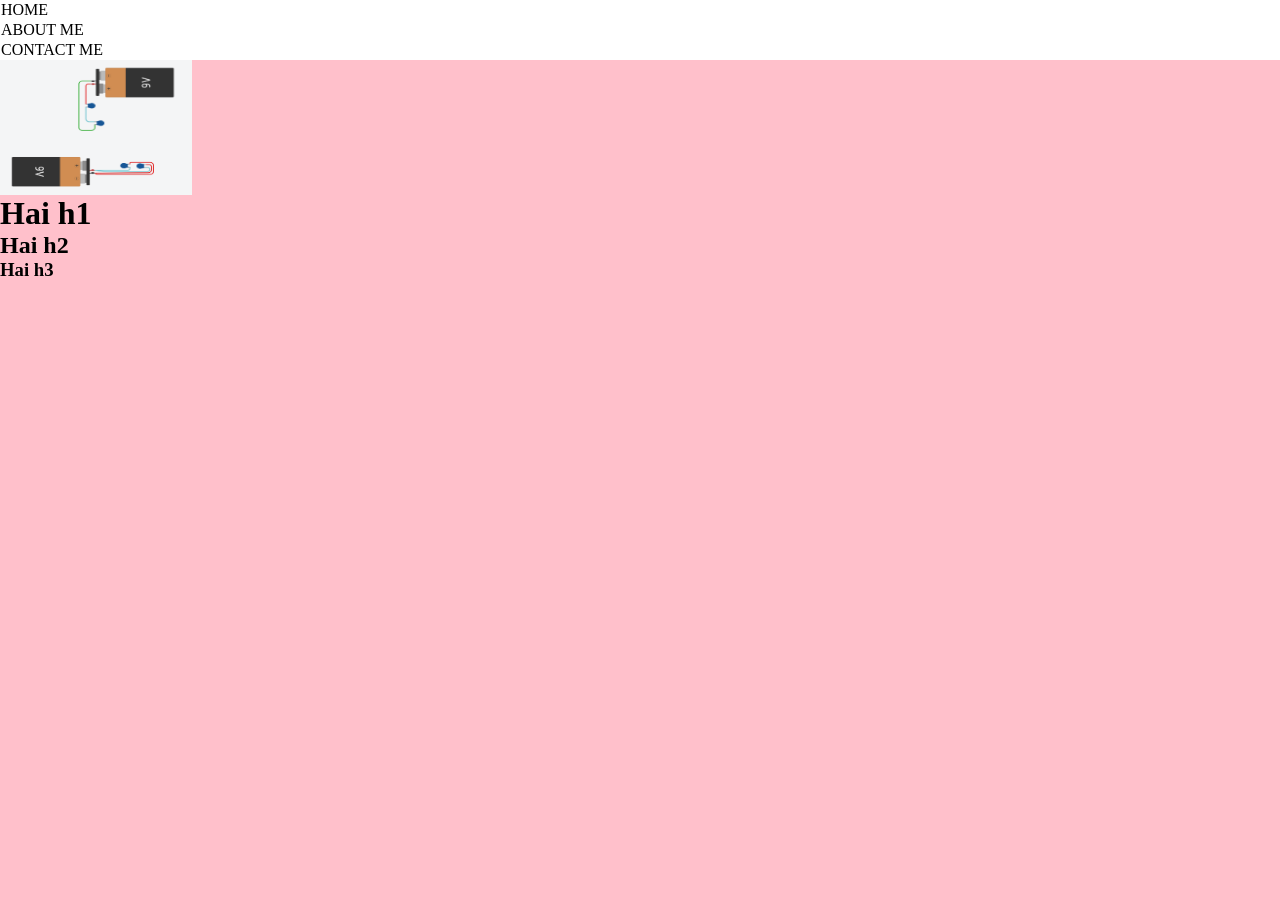
<file: coba.html>
<!DOCTYPE>
<html>
    <head>
        <title>WEB SAYA</title>
        <link rel = "stylesheet" href="style.css"/>
    </head>
    <body>
     <!-- NAVBAR -->
        <div class="container-navbar">
            <ul class="ul-navbar">
                <li class="li-navbar">HOME</li>
                <li class="li-navbar">ABOUT ME</li>
                <li class="li-navbar">CONTACT ME</li>
            </ul>
        </div>
    <!-- SELESAI -->

    <!-- Content 1 -->
     <div>
        <img src="fisika.png" width="15%" height="15%"/>
     </div>
     <!-- Selesai -->

     <!-- FOOTER -->
      <div>
        <h1>Hai h1</h1>
        <h2>Hai h2</h2>
        <h3>Hai h3</h3>
      </div>
    </body>
</html>
</file>
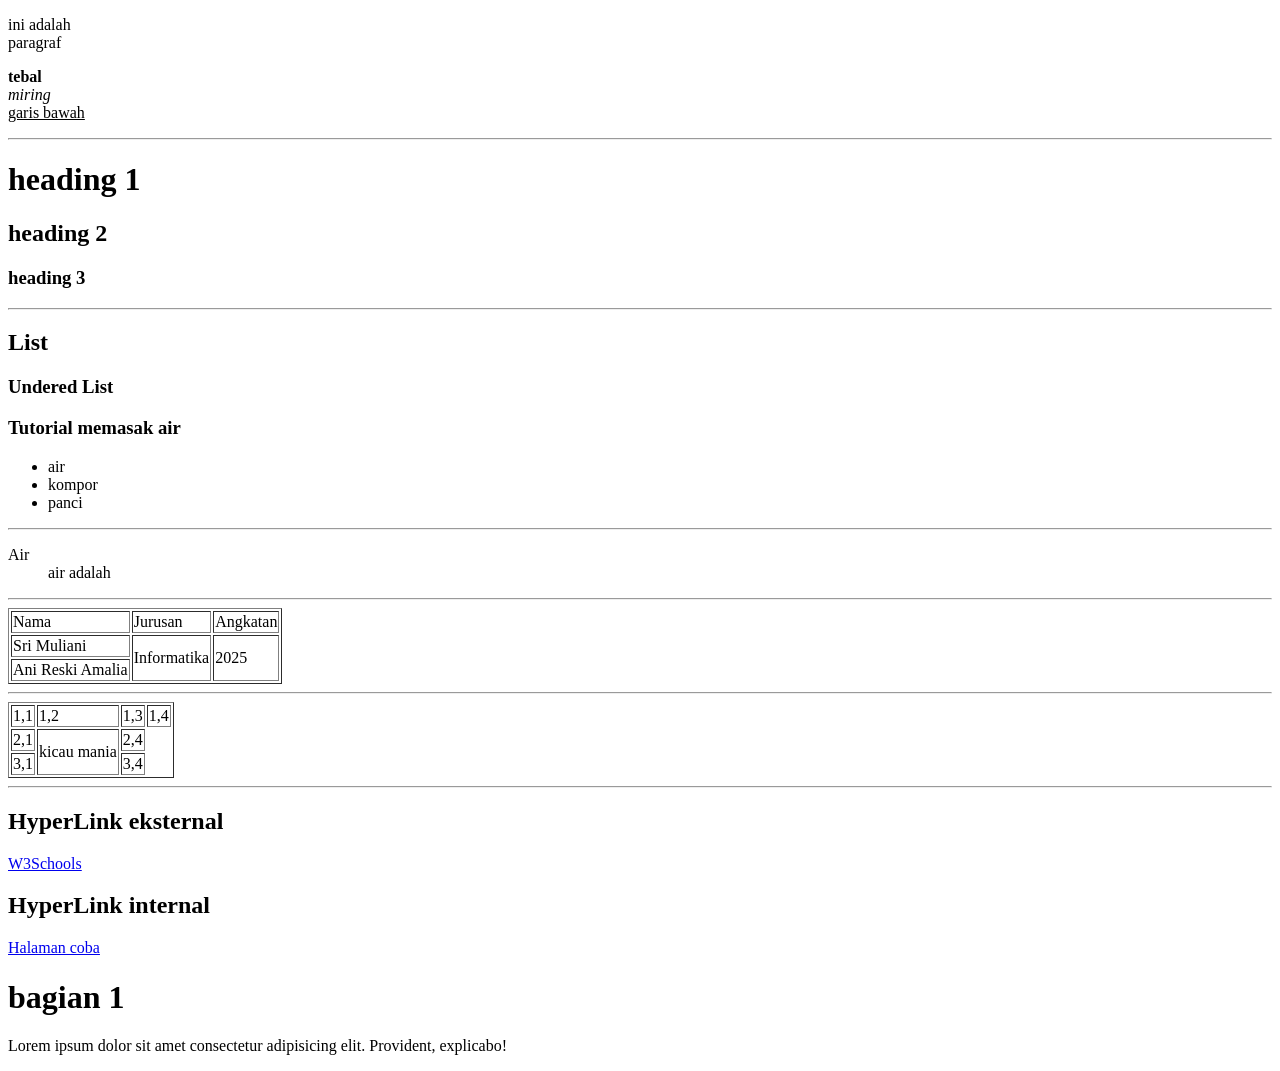
<file: latihan.html>
<!DOCTYPE html>
<html lang="en">
<head>
    <meta charset="UTF-8">
    <meta name="viewport" content="width=device-width, initial-scale=1.0">
    <title>Latihan html dasar</title>
</head>
<body>
    <p>ini adalah <br>paragraf</p>
    <p><b>tebal</b><br><i>miring</i><br><u> garis bawah</u></p>
    <hr>
    <h1>heading 1</h1>
    <h2>heading 2</h2>
    <h3>heading 3</h3>
    <hr>
    <h2>List</h2>
    <h3>Undered List</h3>
    <h3>Tutorial memasak air</h3>
    <ul type="1">
        <li>air</li>
        <li>kompor</li>
        <li>panci</li>
    </ul>
    <hr>
    <dl>
        <dt>Air</dt>
        <dd>air adalah </dd>
    </dl>
    <hr>
    <table border="1" cellspasing="0" cellpading="10">
        <thead>
            <tr>
                <td>Nama</td>
                <td>Jurusan</td>
                <td>Angkatan</td>
            </tr>
        </thead>
        <tbody>
            <tr>
                <td>Sri Muliani</td>
                <td rowspan="2" >Informatika</td>
                <td rowspan="2">2025</td>
            </tr>
            <tr>
                <td>Ani Reski Amalia</td>
            </tr>
        </tbody>
    </table>
    <hr>
    <table border="1" cellspasing="0" cellpading="0">
        <thead>
            <tr>
                <td>1,1</td>
                <td>1,2</td>
                <td>1,3</td>
                <td>1,4</td>
            </tr>
            <tr>
                <td>2,1</td>
                <td rowspan="2">kicau mania</td>
                <td>2,4</td>
            </tr>
            <tr>
                <td>3,1</td>
                <td>3,4</td>
            </tr>
        </thead>
    </table>
    <hr>
    <h2>HyperLink eksternal</h2>
    <a href="https://www.w3schools.com/">W3Schools</a>
    <h2>HyperLink internal</h2>
    <a href="coba.html" target="_blank">Halaman coba</a>
    <a href="#bagian 1"></a>
    <h1 id="bagian 1">bagian 1</h1>
    <p>Lorem ipsum dolor sit amet consectetur adipisicing elit. Provident, explicabo!</p>
</body>
</html>
</file>
<file: style.css>
*,
html{
    margin: 0;
    padding: 0;
}
body{
    background-color: pink;
}
.container-navbar{
    background-color: white;
}
.li-navbar{
    border: 1px solid white;
}
</file>
